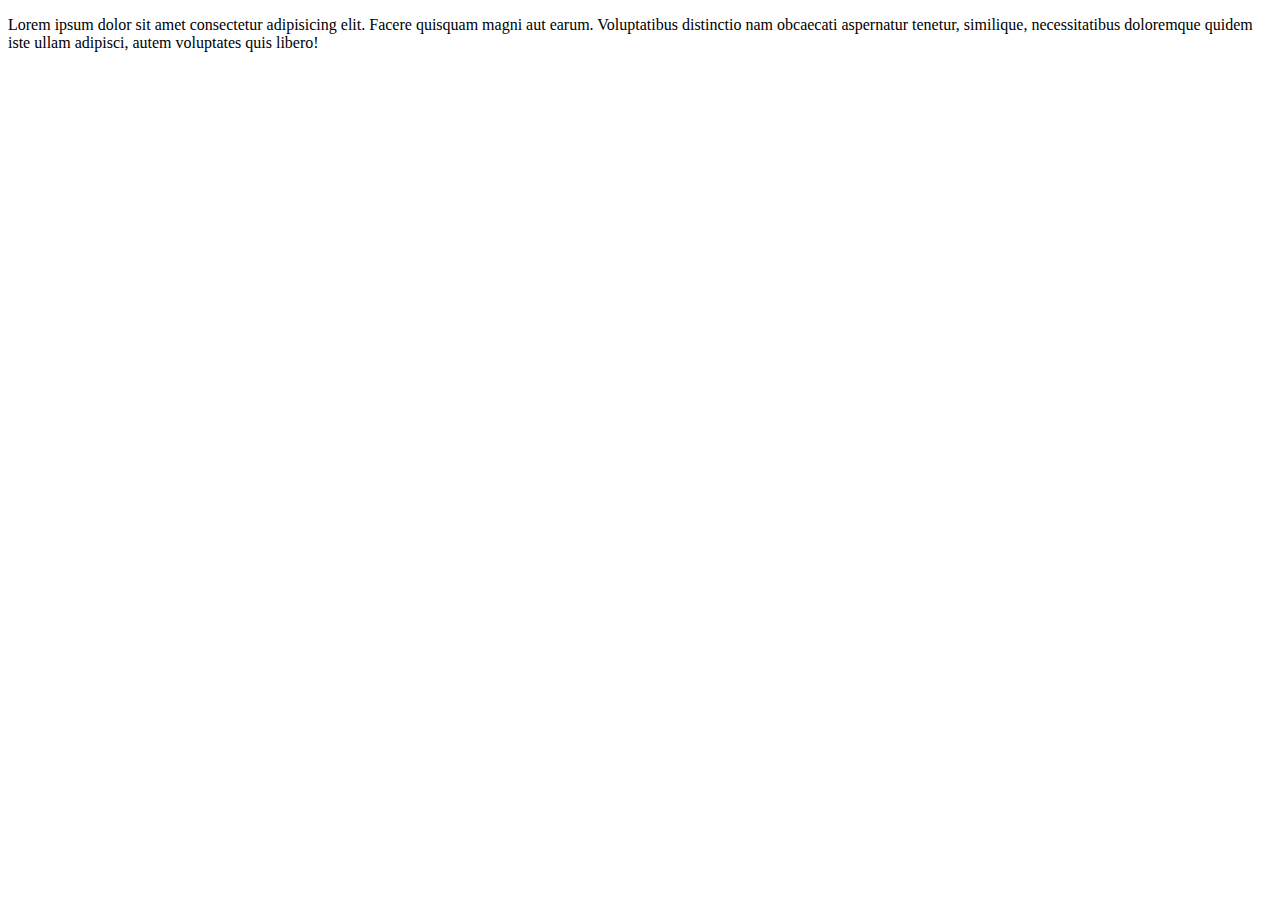
<file: index.html>
<!DOCTYPE html>
<html lang="en">

<head>
    <meta charset="UTF-8">
    <meta name="viewport" content="width=device-width, initial-scale=1.0">
    <title>Document</title>
</head>

<body>
    <div>
        <p>
            Lorem ipsum dolor sit amet consectetur adipisicing elit. Facere quisquam magni aut earum. Voluptatibus
            distinctio nam obcaecati aspernatur tenetur, similique, necessitatibus doloremque quidem iste ullam
            adipisci, autem voluptates quis libero!
        </p>
    </div>
</body>

</html>
</file>
